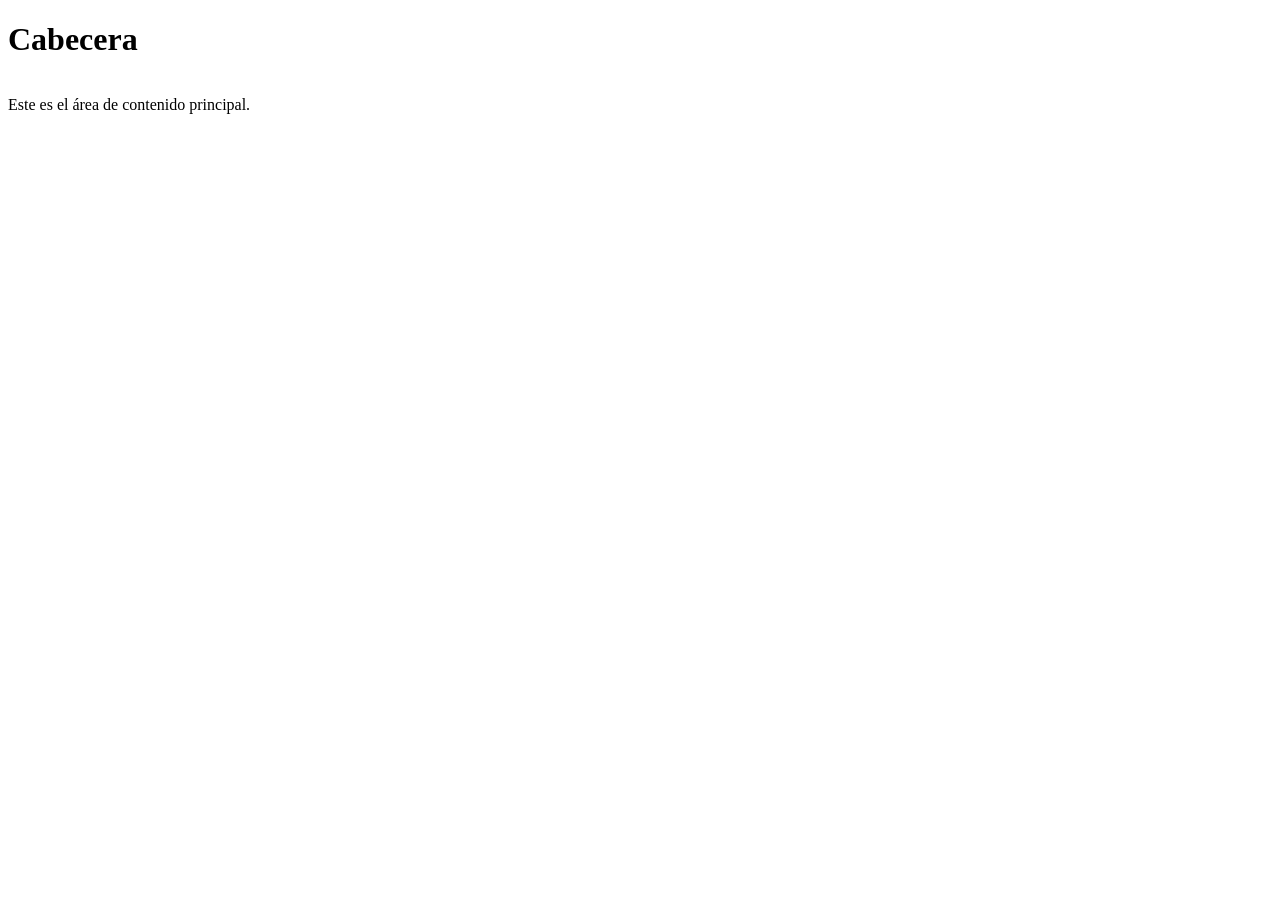
<file: Clase 4/index.html>
<!DOCTYPE html>
<html lang="es">
<head>
    <meta charset="UTF-8">
    <link rel="stylesheet" href="estilos.css">
    <title>Estructura Web</title>
</head>
<body>
    <div id="contenedor">
        <div id="cabecera">
            <h1>Cabecera</h1>
        </div>
        <div id="menu">
            <ul>
                <li>Inicio</li>
                <li>Servicios</li>
                <li>Contacto</li>
            </ul>
        </div>
        <div id="contenido">
            <p>Este es el área de contenido principal.</p>
        </div>
        <div id="pie">
            <p>Pie de página - 2026</p>
        </div>
    </div>
</body>
</html>
</file>
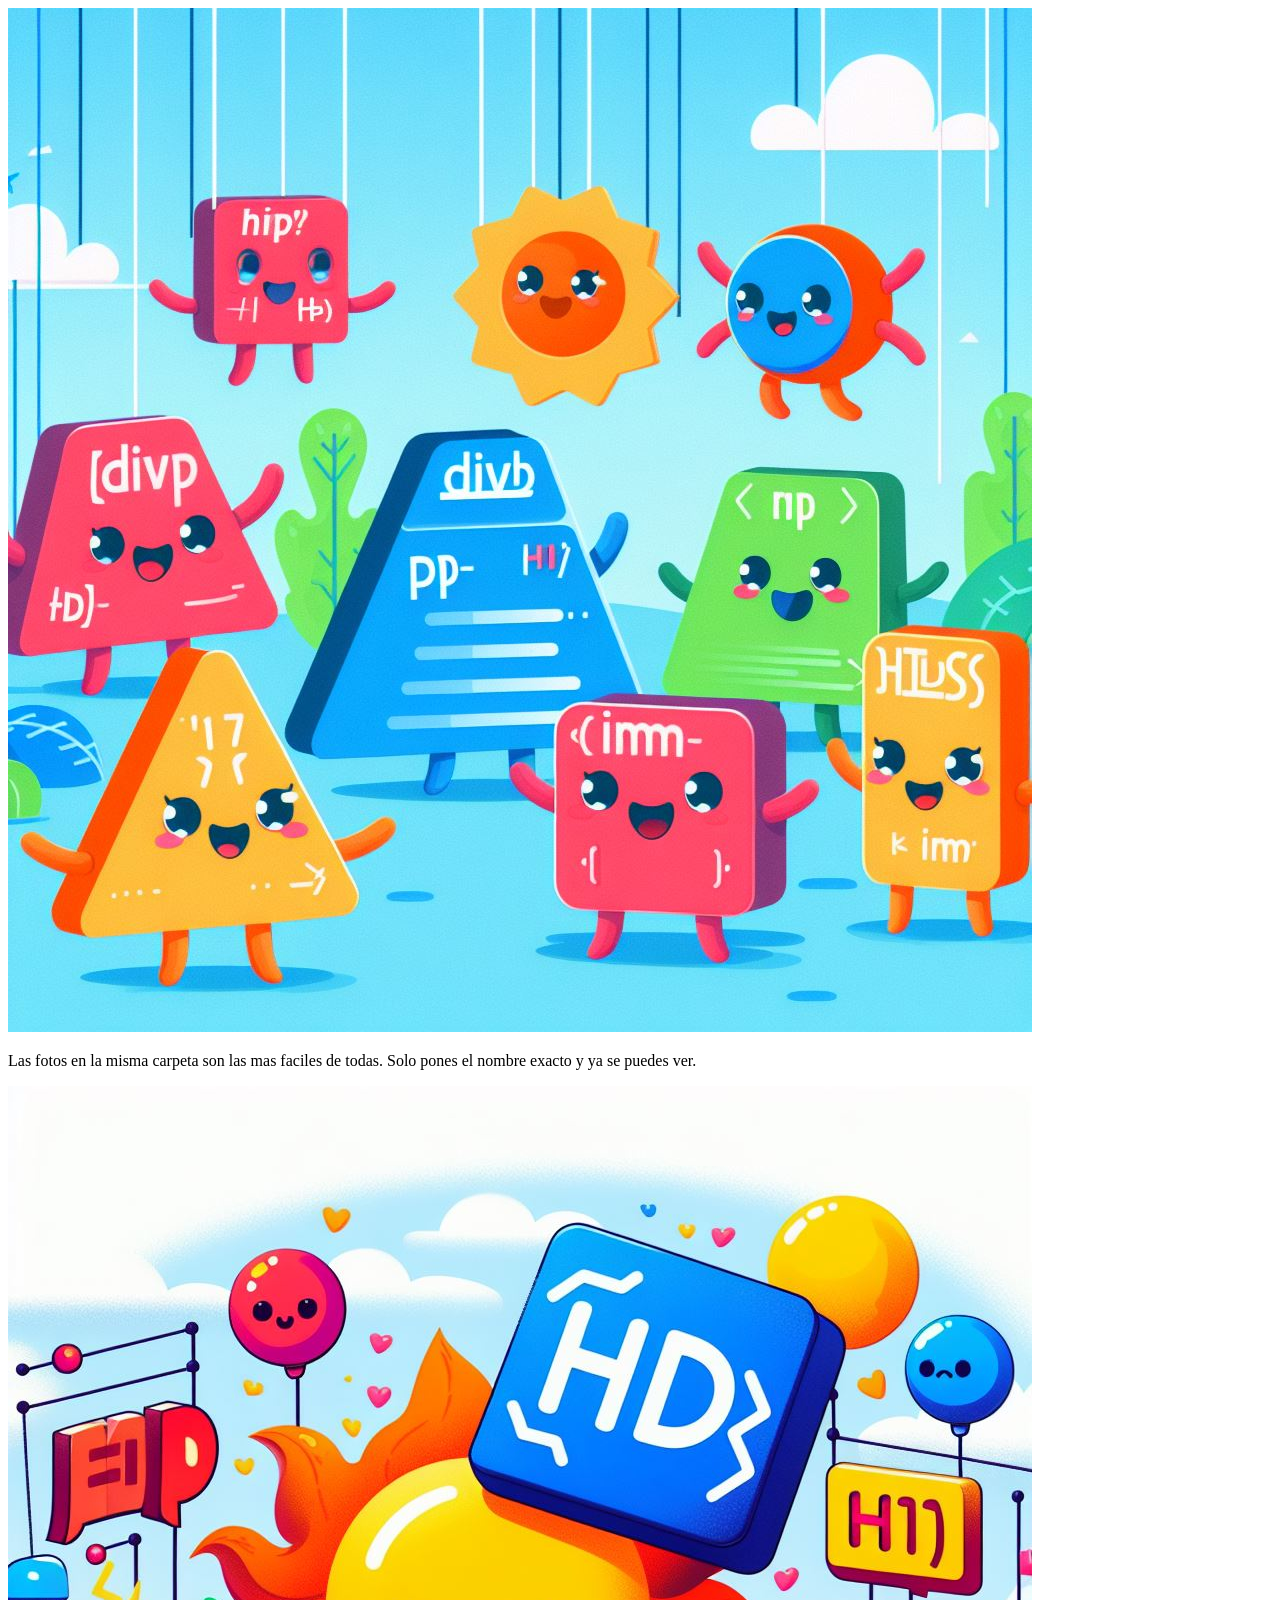
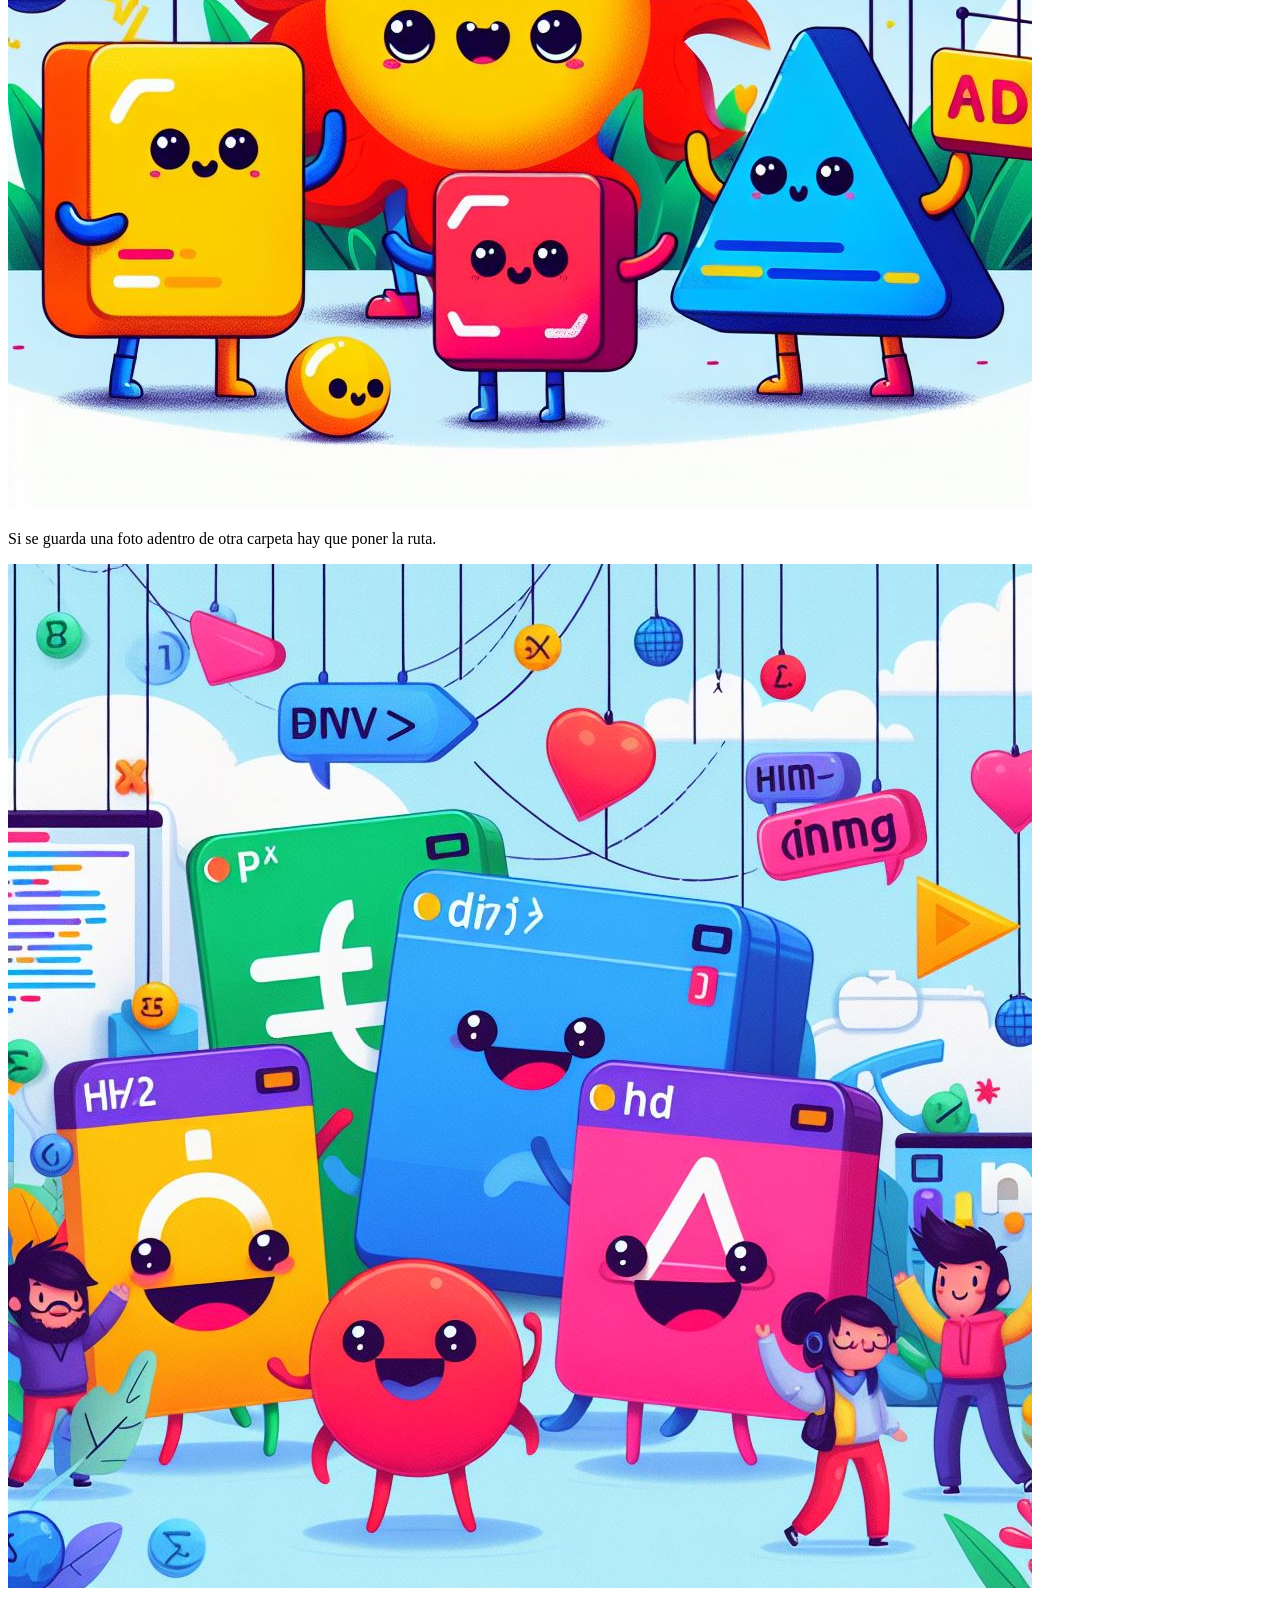
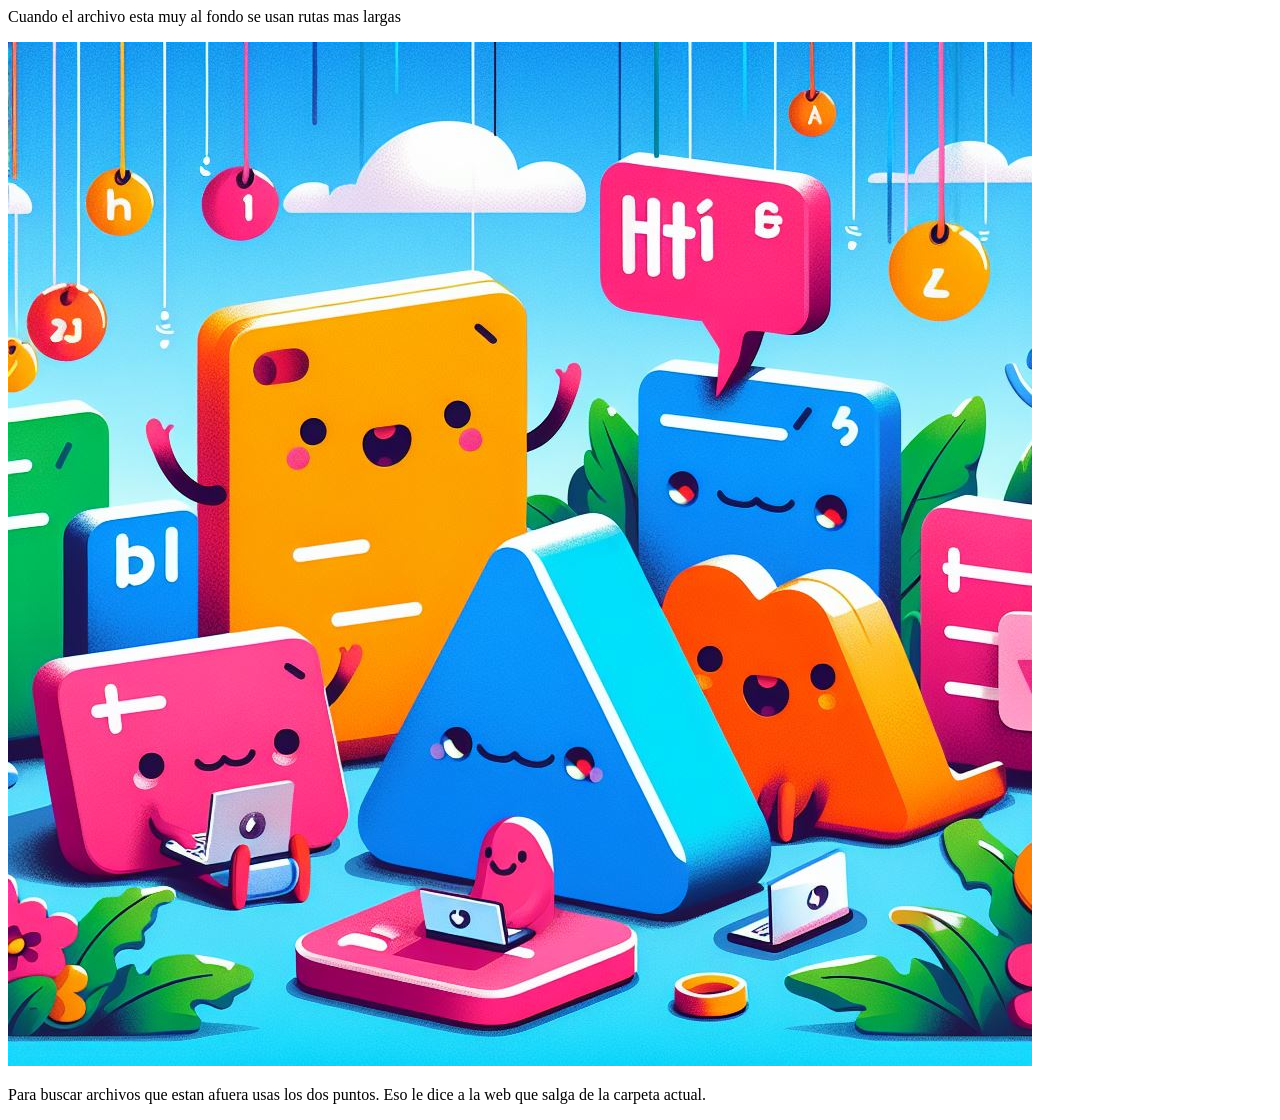
<file: Ejercicio Clase 3/src/Index.html>
<!DOCTYPE html>
<html lang="es">
   <head>
      <meta charset="UTF-8">
      <meta name="viewport" content="width=device-width, initial-scale=1.0">
      <title>Ejercico 3</title>
   </head>
   <body>
      <header>
         <img src="image2.jpg" alt="imagen en el mismo nivel">
      </header>

      <p>
         Las fotos en la misma carpeta son las mas faciles de todas.
         Solo pones el nombre exacto y ya se puedes ver.
      </p>

      <nav>
      </nav>

      <section>
         <img src="Assets/image3.jpg" alt="imagen un nivel abajo">
      </section>

      <p>
         Si se guarda una foto adentro de otra carpeta hay que poner la ruta.
      </p>

      <article>
         <img src="Assets/extras/image4.jpg" alt="imagen dos niveles abajo">
      </article>

      <p>
         Cuando el archivo esta muy al fondo se usan rutas mas largas
      </p>

      <aside>
      </aside>

      <footer>
         <img src="../image1.jpg" alt="imagen un nivel arriba">
      </footer>

      <p>
         Para buscar archivos que estan afuera usas los dos puntos.
         Eso le dice a la web que salga de la carpeta actual.
      </p>

   </body>
</html>
</file>
<file: Clase 4/estilos.css>
#menu {
    float: right; 
    width: 150px;
}

#contenido {
    float: right;
    width: 550px;
}

#pie {
    clear: both; 
}

#menu {
    display: none;
}

#contenido {
    width: 100%; 
}

#pie {
    display: none;
}

#pie {
    display: none;
}
</file>
